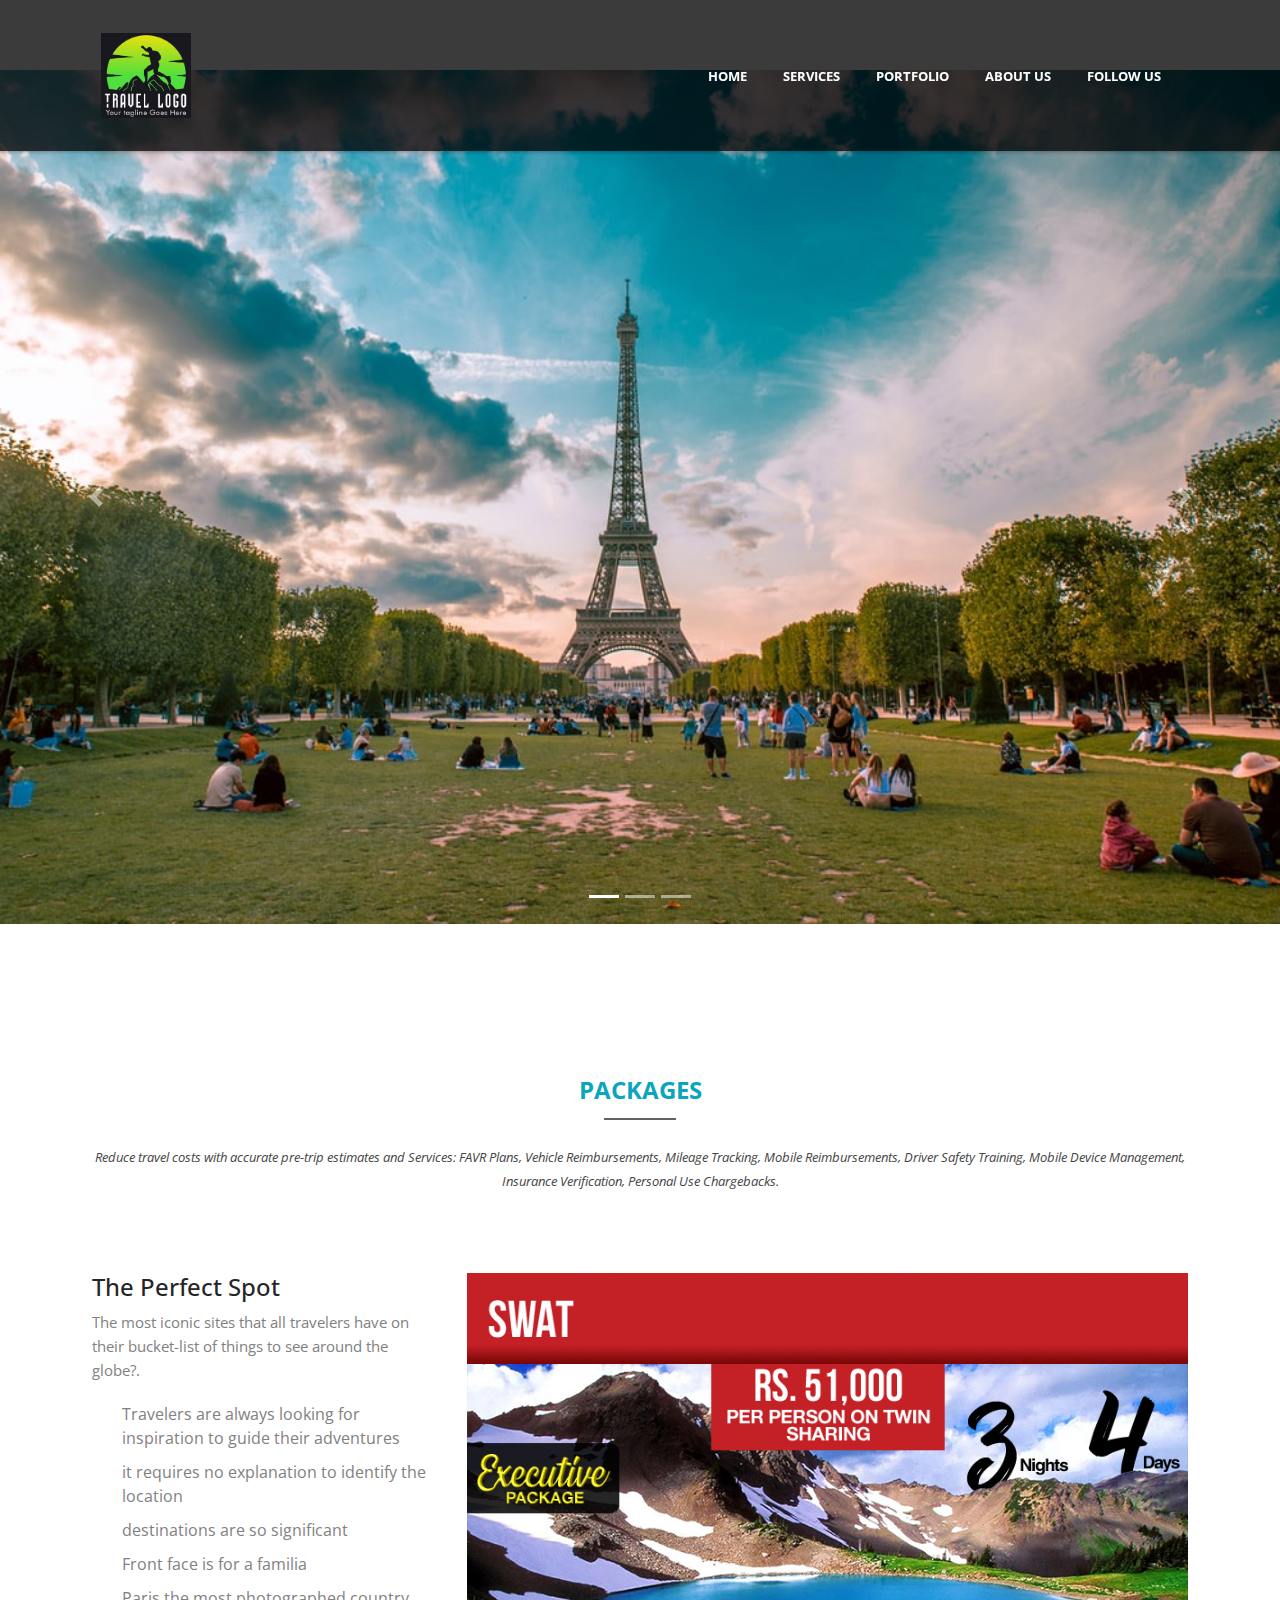
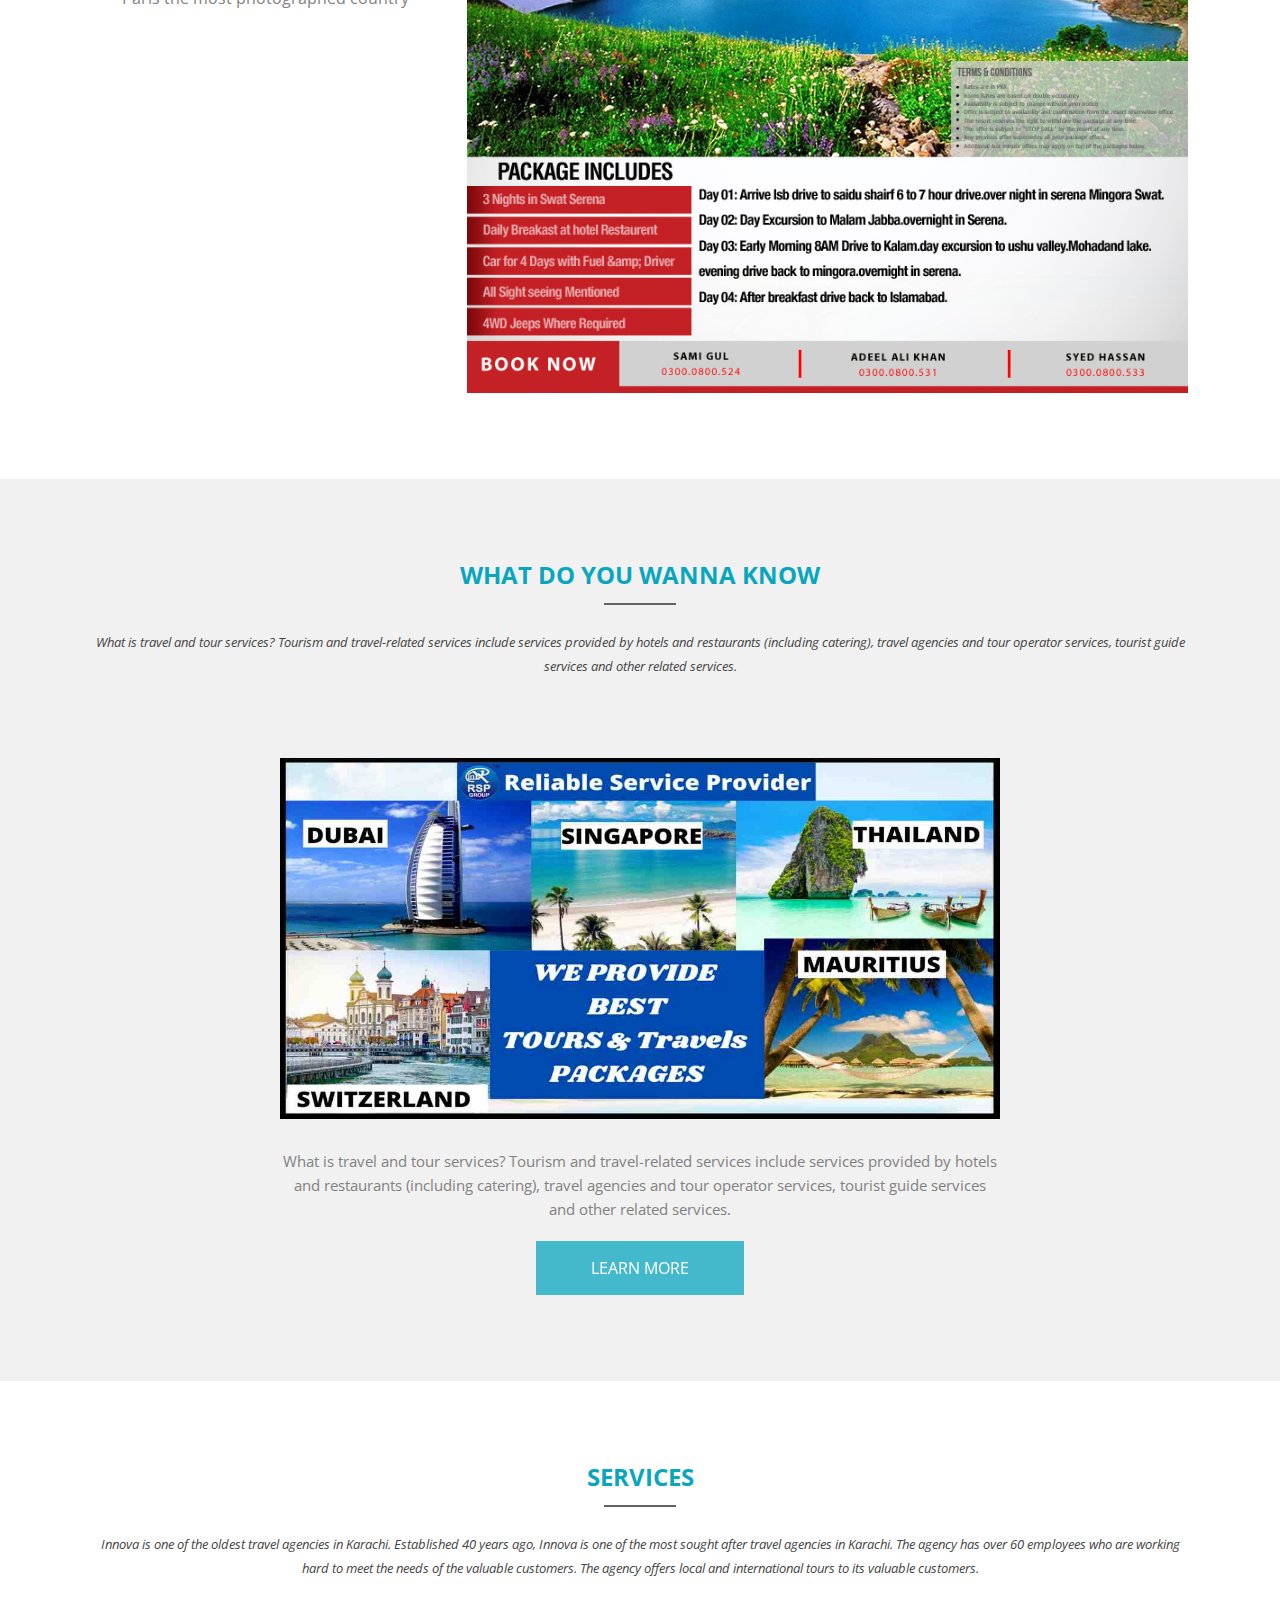
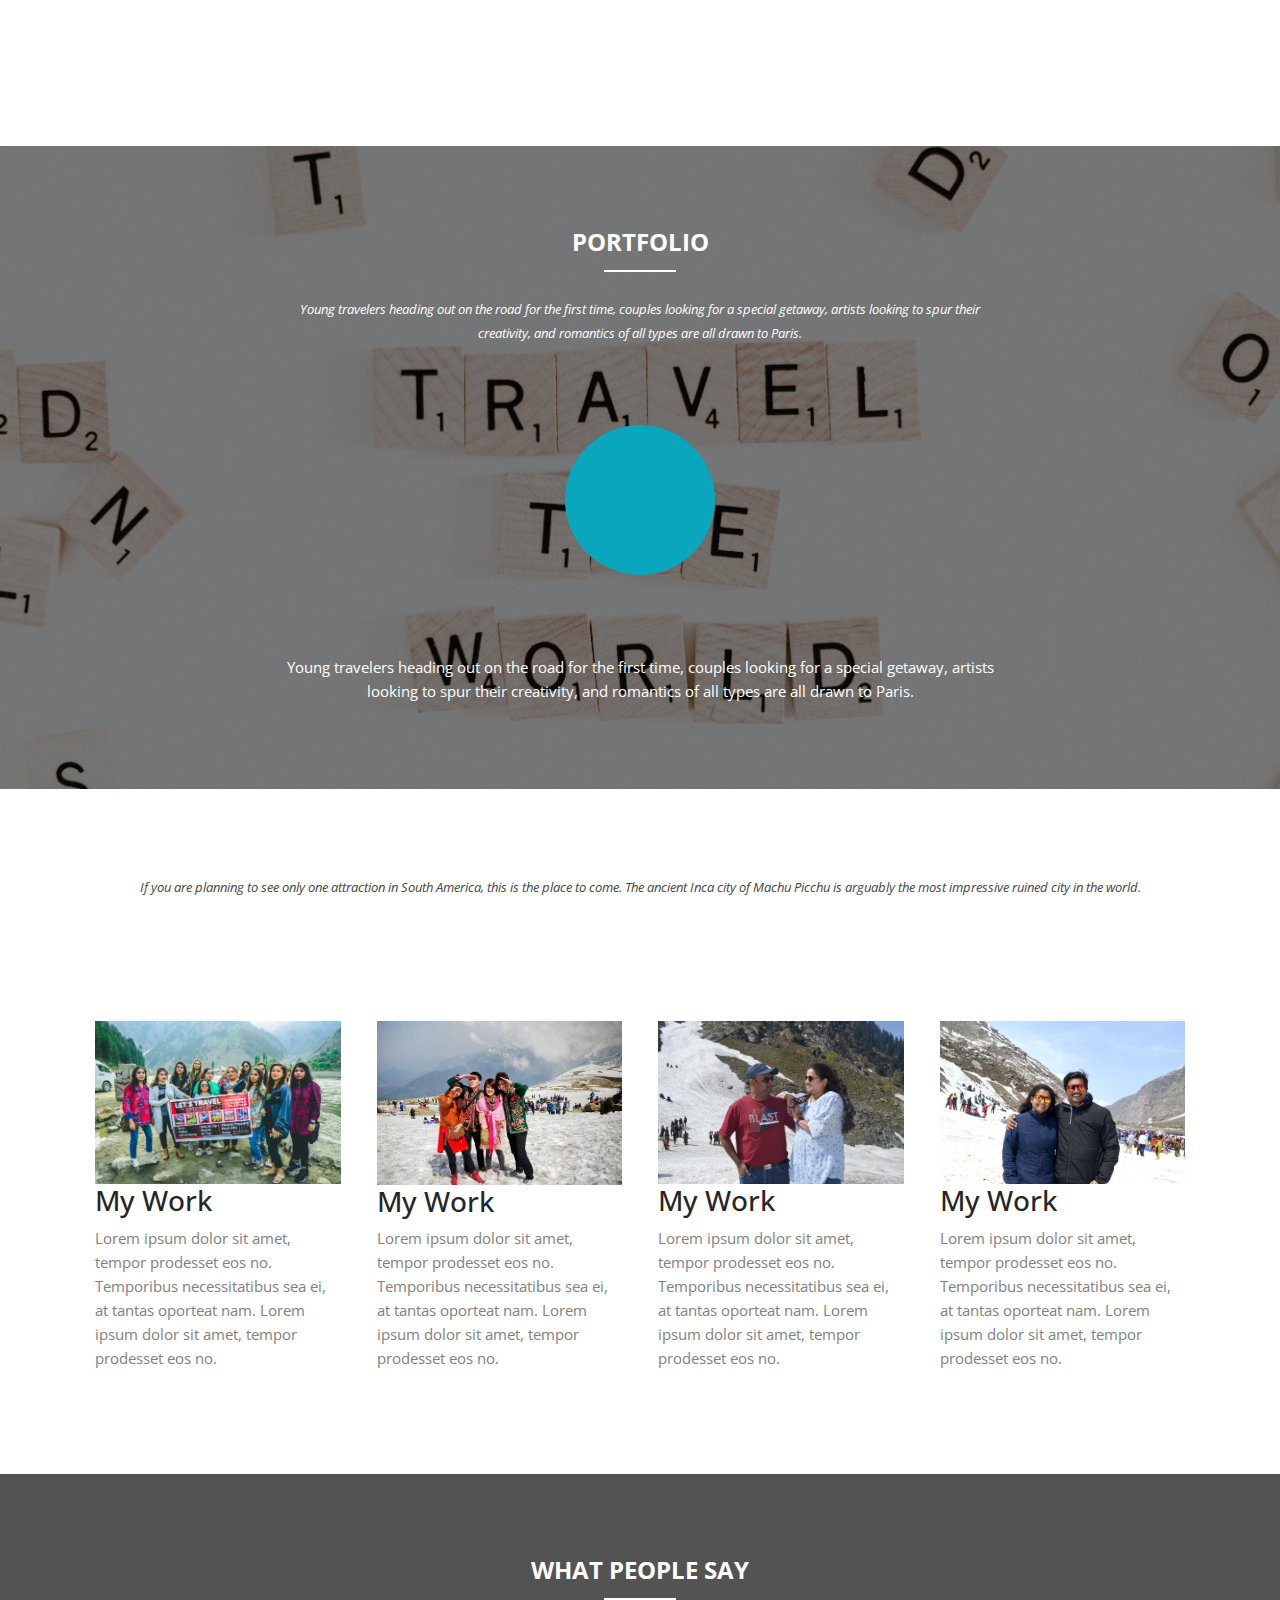
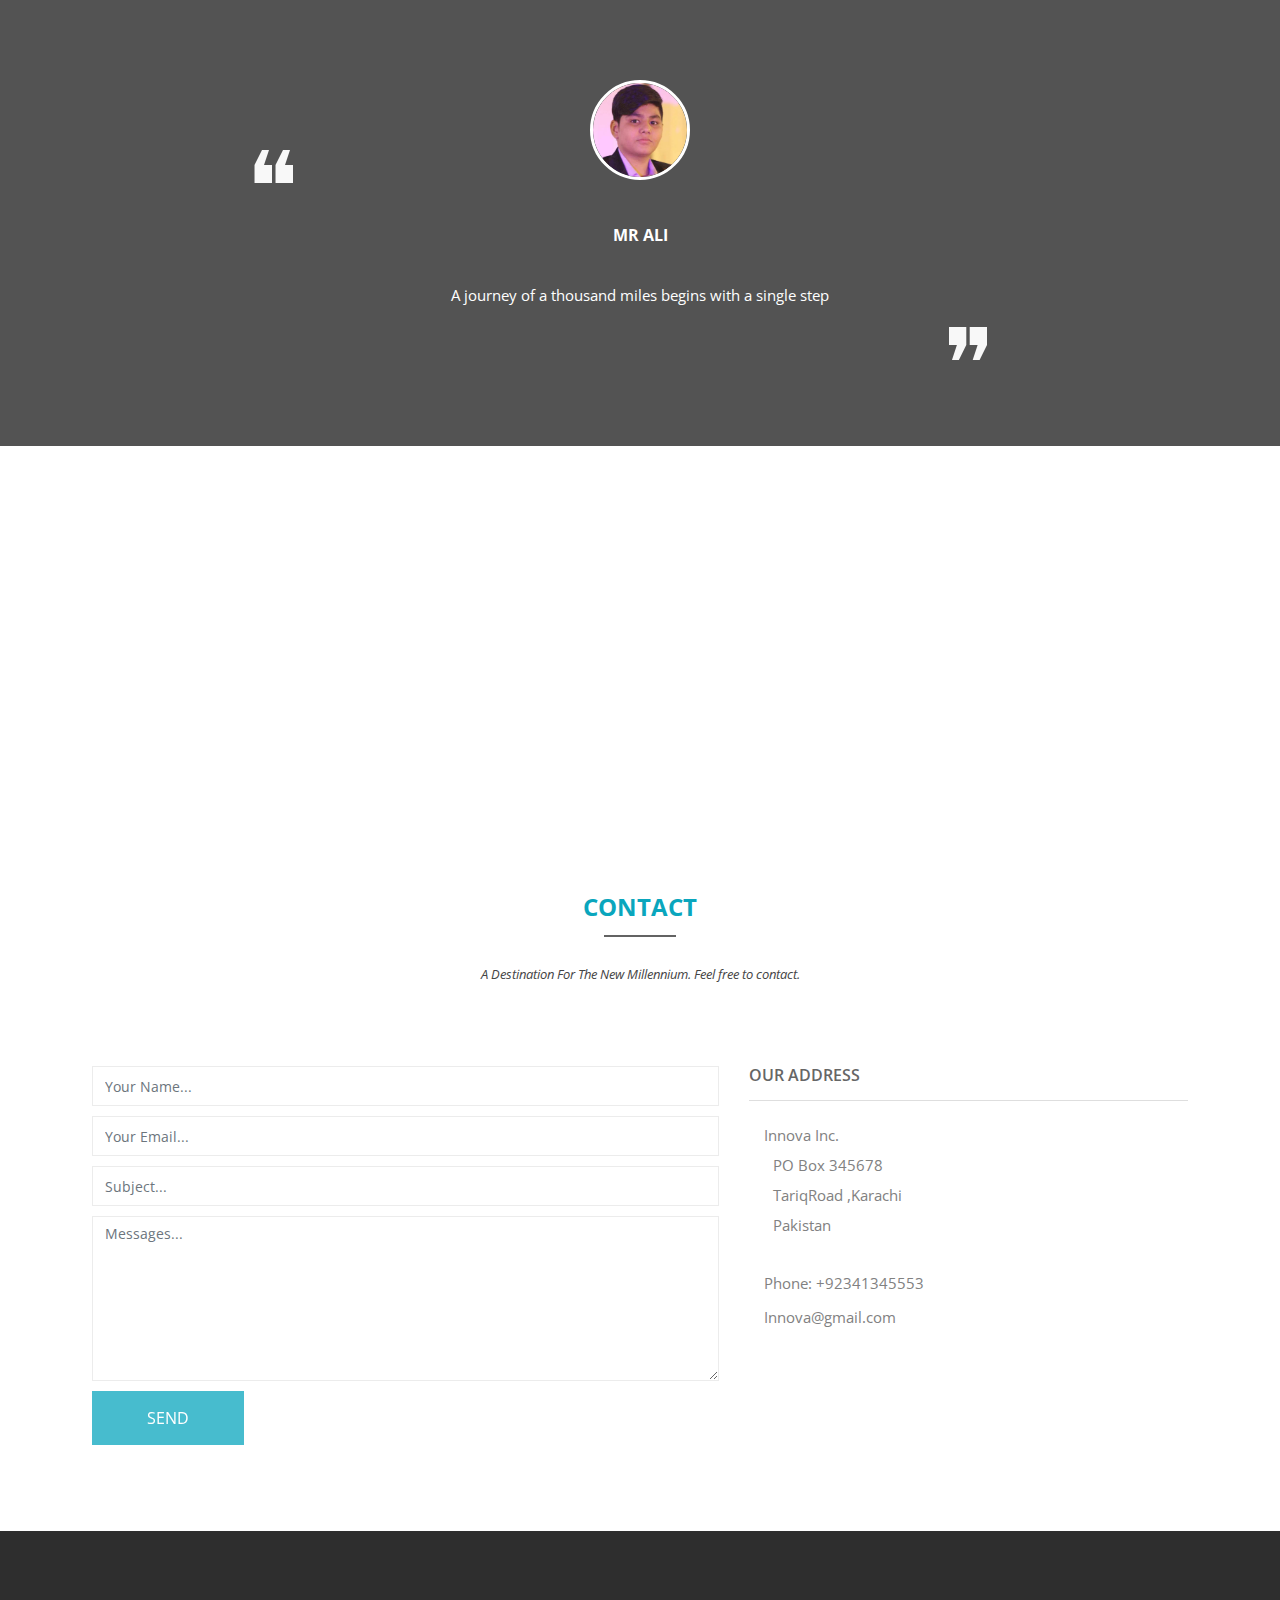
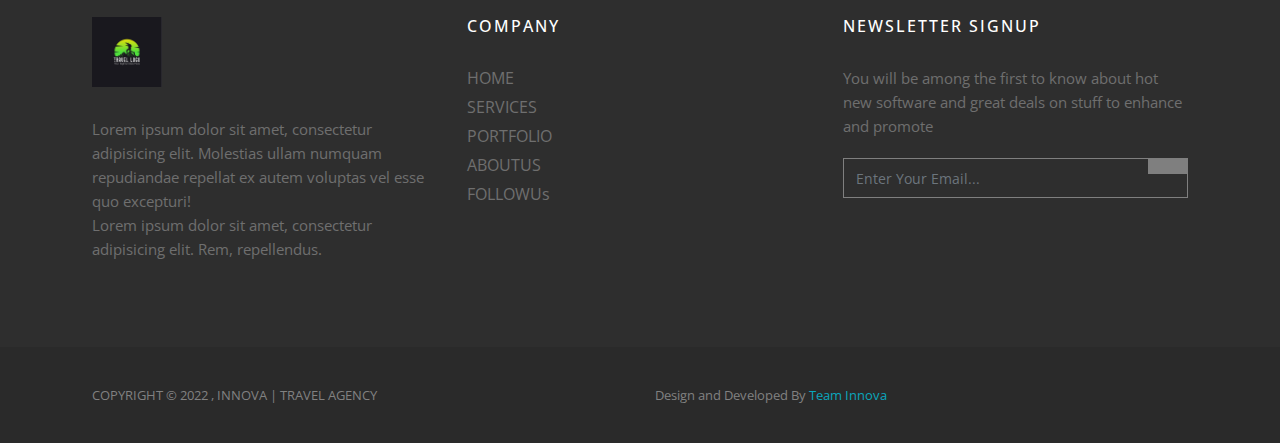
<file: InnovaTravelAgency/index.html>
<!DOCTYPE html>
<html lang="en" class="no-js">
<head>
	
	<meta charset="utf-8">
	<meta http-equiv="X-UA-Compatible" content="IE=edge,chrome=1">
	<title>Innova Tour & Travels</title>
	<meta name="viewport" content="width=device-width, initial-scale=1">
	<link rel="stylesheet" href="http://fonts.googleapis.com/css?family=Open+Sans:400,300,700">
	<link rel="stylesheet" href="https://cdn.jsdelivr.net/npm/bootstrap@4.0.0/dist/css/bootstrap.min.css" integrity="sha384-Gn5384xqQ1aoWXA+058RXPxPg6fy4IWvTNh0E263XmFcJlSAwiGgFAW/dAiS6JXm" crossorigin="anonymous">
	<link rel="stylesheet" href="css/style.css">
</head>

<body id="body">

<header id="navigation" class="fixed-top animated-header">
  <div class="container">
    <nav class="navbar navbar-expand-lg navbar-dark">
      <a class="navbar-brand" href="#body">
        <img class="img-fluid" src="images/tourlogo.jpg" width="90px" alt="">
      </a>
      <button class="navbar-toggler" type="button" data-toggle="collapse" data-target="#navbarSupportedContent"
        aria-controls="navbarSupportedContent" aria-expanded="false" aria-label="Toggle navigation">
        <span class="navbar-toggler-icon"></span>
      </button>

      <div class="collapse navbar-collapse" id="navbarSupportedContent">
        <ul class="navbar-nav ml-auto text-center" id="nav">
          <li class="nav-item active">
            <a class="nav-link" href="#body">Home</a>
          </li>
          <li class="nav-item">
            <a class="nav-link" href="#services">Services</a>
          </li>
          <li class="nav-item">
            <a class="nav-link" href="#portfolio">Portfolio</a>
          </li>
          <li class="nav-item">
            <a class="nav-link" href="#social">About Us</a>
          </li>
          <li class="nav-item">
            <a class="nav-link" href="#contact">Follow Us</a>
          </li>
          </li>
        </ul>
      </div>
    </nav>
  </div>
</header>
<main class="site-content" role="main">
	<section class="slider">
	<div id="carouselExampleIndicators" class="carousel slide" data-ride="carousel">
		<ol class="carousel-indicators">
		  <li data-target="#carouselExampleIndicators" data-slide-to="0" class="active"></li>
		  <li data-target="#carouselExampleIndicators" data-slide-to="1"></li>
		  <li data-target="#carouselExampleIndicators" data-slide-to="2"></li>
		</ol>
		<div class="carousel-inner">
		  <div class="carousel-item active">
			<img class="d-block w-100" src="images/slider-1.jpg" alt="First slide">
		  </div>
		  <div class="carousel-item">
			<img class="d-block w-100" src="images/slider-2.jpg" alt="Second slide">
		  </div>
		  <div class="carousel-item">
			<img class="d-block w-100" src="images/slider-3.jpg" alt="Third slide">
		  </div>
		</div>
		<a class="carousel-control-prev" href="#carouselExampleIndicators" role="button" data-slide="prev">
		  <span class="carousel-control-prev-icon" aria-hidden="true"></span>
		  <span class="sr-only">Previous</span>
		</a>
		<a class="carousel-control-next" href="#carouselExampleIndicators" role="button" data-slide="next">
		  <span class="carousel-control-next-icon" aria-hidden="true"></span>
		  <span class="sr-only">Next</span>
		</a>
	  </div>
	  </section>
	<section id="feature">
		<div class="container">
			<div class="row">
				<div class="col-lg-12">
					<div class="section-title text-center">
						<h2>Packages</h2>
						<p>Reduce travel costs with accurate pre-trip estimates and Services: FAVR Plans, Vehicle Reimbursements, Mileage Tracking, Mobile Reimbursements, Driver Safety Training, Mobile Device Management, Insurance Verification, Personal Use Chargebacks.</p>
					</div>
				</div>
				<div class="col-md-4">
					<h4>The Perfect Spot</h4>
					<p>The most iconic sites that all travelers have on their bucket-list of things to see around the globe?.</p>
					<ul class="list-nav">
						<li><i class="ion-ios-checkmark-empty"></i>Travelers are always looking for inspiration to guide their adventures</li>
						<li><i class="ion-ios-checkmark-empty"></i>it requires no explanation to identify the location</li>
						<li><i class="ion-ios-checkmark-empty"></i>destinations are so significant</li>
						<li><i class="ion-ios-checkmark-empty"></i>Front face is for a familia</li>
						<li><i class="ion-ios-checkmark-empty"></i> Paris the most photographed country</li>
					</ul>
				</div>
				<div class="col-md-8">
					<img class="img-fluid" src="images/features.jpg" alt="">
				</div>
			</div>
		</div>
	</section>


	<section id="prototype">
		<div class="container">
			<div class="row">
				<div class="col-lg-12">
					<div class="section-title text-center">
						<h2>What Do You Wanna Know</h2>
						<p>What is travel and tour services?
							Tourism and travel-related services include services provided by hotels and restaurants (including catering), travel agencies and tour operator services, tourist guide services and other related services.</p>
					</div>
				</div>
				<div class="col-md-8 mx-auto text-center">
					<div class="block">
						<img src="images/prototype.jpg" alt="" class="">
						<p>What is travel and tour services?
							Tourism and travel-related services include services provided by hotels and restaurants (including catering), travel agencies and tour operator services, tourist guide services and other related services.</p>
						<a href="#" class="btn btn-blue btn-effect">Learn More</a>

					</div>
				</div>
			</div>
		</div>
	</section>

	<section id="services">
		<div class="container">
			<div class="row">
				<div class="col-lg-12">
					<div class="section-title text-center">
						<h2>Services</h2>
						<p>Innova is one of the oldest travel agencies in Karachi. Established 40 years ago, Innova is one of the most sought after travel agencies in Karachi. The agency has over 60 employees who are working hard to meet the needs of the valuable customers. The agency offers local and international tours to its valuable customers.</p>
					</div>
				</div>
			</div>
		</div>
	</section>
	
	<section class="video-bg">
		<div class="overlay"></div>
		<div class="container">
			<div class="row">
				<div class="mx-auto col-md-8">
					<div class="section-title text-center white">
						<h2>Portfolio</h2>
						<p>Young travelers heading out on the road for the first time, couples looking for a special getaway, artists looking to spur their creativity, and romantics of all types are all drawn to Paris. </p>
					</div>
					<div class="modal-section text-center">
						<a href="#" data-toggle="modal" data-target="#video-modal" class="video-popup-button">
							<i class="ion-play"></i>
						</a>
						<div class="modal fade" id="video-modal" tabindex="-1" role="dialog">
							<div class="modal-dialog modal-lg" role="document">
								<div class="modal-content">
									<div class="modal-header">
										<button type="button" class="close" data-dismiss="modal" aria-label="Close"><span aria-hidden="true">&times;</span></button>
									</div>
									<div class="modal-body">
										<div class="embed-responsive embed-responsive-16by9">
											<iframe class="embed-responsive-item" src="https://www.youtube.com/watch?v=Fk0z9pgAWGU"></iframe>
										</div>
									</div>
								</div>
							</div>
						</div>
					</div>
					<p>Young travelers heading out on the road for the first time, couples looking for a special getaway, artists looking to spur their creativity, and romantics of all types are all drawn to Paris. </p>
				</div>
			</div>
		</div>
	</section>
	
	<section id="portfolio">
		<div class="container">
			<div class="row">
				<div class="col-lg-12">
					<div class="section-title text-center">
						<p>If you are planning to see only one attraction in South America, this is the place to come. The ancient Inca city of Machu Picchu is arguably the most impressive ruined city in the world.</p>
					</div>
				</div>
			</div>
			<div class="row">
				<div class="column">
				  <div class="content">
					<img src="images/item-2.jpg" alt="Mountains" style="width:100%">
					<h3>My Work</h3>
					<p>Lorem ipsum dolor sit amet, tempor prodesset eos no. Temporibus necessitatibus sea ei, at tantas oporteat nam. Lorem ipsum dolor sit amet, tempor prodesset eos no.</p>
				  </div>
				</div>
				<div class="column">
				  <div class="content">
				  <img src="images/item-3.jpg" alt="Lights" style="width:100%">
					<h3>My Work</h3>
					<p>Lorem ipsum dolor sit amet, tempor prodesset eos no. Temporibus necessitatibus sea ei, at tantas oporteat nam. Lorem ipsum dolor sit amet, tempor prodesset eos no.</p>
				  </div>
				</div>
				<div class="column">
				  <div class="content">
				  <img src="images/item-6.jpg" alt="Nature" style="width:100%">
					<h3>My Work</h3>
					<p>Lorem ipsum dolor sit amet, tempor prodesset eos no. Temporibus necessitatibus sea ei, at tantas oporteat nam. Lorem ipsum dolor sit amet, tempor prodesset eos no.</p>
				  </div>
				</div>
				<div class="column">
				  <div class="content">
				  <img src="images/item-5.jpg" alt="Mountains" style="width:100%">
					<h3>My Work</h3>
					<p>Lorem ipsum dolor sit amet, tempor prodesset eos no. Temporibus necessitatibus sea ei, at tantas oporteat nam. Lorem ipsum dolor sit amet, tempor prodesset eos no.</p>
				  </div>
				</div>
			  </div>
	</section>

	<section id="testimonials" class="parallax">
		<div class="container">
			<div class="row">

				<div class="col-lg-12">
					<div class="section-title text-center white ">
						<h2>What people say</h2>
					</div>
				</div>
				<div class="col-lg-12">
					<div id="testimonial" class="">
						<div class="testimonial-item text-center">
							<img class="img-fluid" src="images/member-1.png" alt="Our Clients">
							<div class="clearfix">
								<span>Mr ALI</span>
								<p>A journey of a thousand miles begins with a single step</p>
							</div>
						</div>
					</div>
				</div>
			</div>
		</div>
	</section>

	<section id="social" class="parallax">
		<div class="overlay">
			<div class="container">
				<div class="row">
					<div class="col-lg-12">
						<div class="section-title white text-center white ">
							<h2>FOLLOW US</h2>
							<p> I love travel because it relates to both traveling and life in general.Even the most foreign country or faraway places aren’t light years away. The journey may appear long and intimidating, but when you take one step at a time, it’s manageable. I think this is the perfect way to begin a list of the best quotes for travel lovers..</p>
						</div>
					</div>
				</div>
			</div>
		</div>
	</section>

	<section id="contact">
		<div class="container">
			<div class="row">
				<div class="col-lg-12">
					<div class="section-title text-center">
						<h2>Contact</h2>
						<p>A Destination For The New Millennium. Feel free to contact.
						</p>
					</div>
				</div>
				<div class="col-md-7 contact-form">
					<form id="contact-form" action="#" method="post">
						<div class="input-field">
							<input type="text" name="name" class="form-control" placeholder="Your Name...">
						</div>
						<div class="input-field">
							<input type="email" name="email" class="form-control" placeholder="Your Email...">
						</div>
						<div class="input-field">
							<input type="text" name="subject" class="form-control" placeholder="Subject...">
						</div>
						<div class="input-field">
							<textarea name="message" class="form-control" placeholder="Messages..."></textarea>
						</div>
						<div id="mail-success" class="success-ms">
							Thank you. The Mailman is on His Way :)
						</div>
						<button type="submit" id="submit" class="btn btn-blue btn-effect">Send</button>
					</form>

				</div>
				<div class="col-md-5">
					<address class="contact-details">
						<h3>Our Address</h3>
						<p><i class="ion-ios-home-outline"></i>Innova Inc.<span>PO Box 345678</span> <span>TariqRoad ,Karachi</span><span>Pakistan</span></p><br>
						<p><i class="ion-ios-telephone-outline"></i>Phone: +92341345553 </p>
						<p><i class="ion-ios-email-outline"></i>Innova@gmail.com</p>
					</address>
				</div>

			</div>
		</div>
	</section>
</main>
<footer id="footer">
  <div class="container">
    <div class="row">
      <div class="col-md-4">
        <h4>
          <a href="">
            <img class="img-responsive" src="images/logo.jpg" width="70px" alt="">
          </a>
        </h4>
        <p>Lorem ipsum dolor sit amet, consectetur adipisicing elit. Molestias ullam numquam repudiandae repellat ex autem
          voluptas vel esse quo excepturi!</p>
        <p>Lorem ipsum dolor sit amet, consectetur adipisicing elit. Rem, repellendus.</p>
      </div>
      <div class="col-md-4">
        <h4>Company</h4>
        <ul>
          <li><a href="#">HOME</a></li>
          <li><a href="#">SERVICES</a></li>
          <li><a href="#">PORTFOLIO</a></li>
          <li><a href="#">ABOUTUS</a></li>
          <li><a href="#">FOLLOWUs</a></li>
        </ul>
      </div>
      <div class="col-md-4">
        <h4>newsletter signup</h4>
        <p>You will be among the first to know about hot new software and great deals on stuff to enhance and promote</p>
        <form action="#" method="post" class="subscribe-form wow animated fadeInUp">
          <div class="input-field">
            <input type="email" class="subscribe form-control" placeholder="Enter Your Email...">
            <button type="submit" class="submit-icon">
              <i class="fa fa-paper-plane fa-lg"></i>
            </button>
          </div>
        </form>
      </div>
    </div>
  </div>
</footer>
<section id="footer-bottom">
  <div class="container">
    <div class="row">
      <div class="col-md-6">
        <p class="text-center text-lg-left">
          COPYRIGHT © 2022 , INNOVA | TRAVEL AGENCY
        </p>
      </div>
      <div class="col-md-6 text-right">
        <p class="text-center text-lg-left">
          Design and Developed By <a href="#">Team Innova</a>
        </p>
      </div>
    </div>
  </div>
</section>
<script src="https://code.jquery.com/jquery-3.2.1.slim.min.js" integrity="sha384-KJ3o2DKtIkvYIK3UENzmM7KCkRr/rE9/Qpg6aAZGJwFDMVNA/GpGFF93hXpG5KkN" crossorigin="anonymous"></script>
<script src="https://cdn.jsdelivr.net/npm/popper.js@1.12.9/dist/umd/popper.min.js" integrity="sha384-ApNbgh9B+Y1QKtv3Rn7W3mgPxhU9K/ScQsAP7hUibX39j7fakFPskvXusvfa0b4Q" crossorigin="anonymous"></script>
<script src="https://cdn.jsdelivr.net/npm/bootstrap@4.0.0/dist/js/bootstrap.min.js" integrity="sha384-JZR6Spejh4U02d8jOt6vLEHfe/JQGiRRSQQxSfFWpi1MquVdAyjUar5+76PVCmYl" crossorigin="anonymous"></script>
	<script src="js/main.js"></script>
</body>

</html>
</file>
<file: InnovaTravelAgency/css/style.css>
*{
  scroll-behavior: smooth!important;
}
body {
  background-color: #fff;
  font-family: "Open Sans", sans-serif;
  line-height: 24px;
  font-size: 16px;
  color: #818181;
}

figure,
p,
address {
  margin: 0;
}

iframe {
  border: 0;
}

a {
  color: #0aa6bd;
  transition: all 0.3s ease-out 0s;
}

a,
a:hover,
a:focus,
.btn:focus {
  text-decoration: none;
  outline: none;
}

h1,
h2,
h3,
h4,
h5,
h6,
.h1,
.h2,
.h3,
.h4,
.h5,
.h6 {
  font-family: "Open Sans", sans-serif;
  color: #252525;
}

p {
  font-size: 15px;
}

main > section {
  padding: 70px 0;
}

.btn {
  border-radius: 0;
  border: 0;
  position: relative;
  text-transform: uppercase;
}

.btn-blue {
  background-color: rgba(10, 166, 189, 0.75);
  box-shadow: 0 -2px 0 rgba(0, 0, 0, 0.15) inset;
  padding: 15px 55px;
  color: #fff;
}

.btn-border {
  border: 2px solid #fff;
  color: #fff;
  padding: 12px 35px;
}

.bg-blue {
  background-color: #0aa6bd;
}
.btn-effect {
  box-shadow: 0 0 1px rgba(0, 0, 0, 0);
 transform: translateZ(0);
}

.btn-effect:before {
  content: "";
  position: absolute;
  z-index: -1;
  top: 0;
  left: 0;
  right: 0;
  bottom: 0;
  background: #fff;
  transform: scaleX(0);

}

.btn-effect:hover,
.btn-effect:focus,
.btn-effect:active {
  color: rgb(9, 157, 178);
}

.btn-effect:hover:before,
.btn-effect:focus:before,
.btn-effect:active:before {
  transform: scaleX(1);
}

.section-title {
  margin-bottom: 80px;
}

.section-title.white {
  color: #fff;
}

.section-title h2 {
  color: #0aa6bd;
  font-size: 24px;
  font-weight: 700;
  line-height: 20px;
  margin-bottom: 25px;
  padding-bottom: 20px;
  position: relative;
  text-transform: uppercase;
}

.section-title p {
  color: #444;
  font-style: italic;
  font-size: 13px;
}

.section-title.white p {
  color: #fff;
}

.section-title.white h2 {
  color: #fff;
}

.section-title h2:after {
  position: absolute;
  left: 50%;
  bottom: 0;
  height: 2px;
  width: 72px;
  margin-left: -36px;
  background: #636363;
  content: "";
}

.section-title.white h2:after {
  background: #fff;
}

.parallax {
  background-attachment: fixed;
  background-position: center top;
  background-repeat: no-repeat;
  background-size: cover;
}
#navigation {
  transition: all 0.8s ease 0s;
  background-color: rgba(0, 0, 0, 0.77);
  box-shadow: 0 1px 4px rgba(0, 0, 0, 0.3);
  padding: 5px 0;
}

#navigation.animated-header {
  padding: 20px 0;
}

.nav-link {
  font-size: 13px;
  text-transform: uppercase;
  font-weight: bold;
}

.navbar-dark .navbar-nav .nav-link {
  color: #fff;
}
.navbar-dark .navbar-nav .nav-link:hover {
  color: #fff;
}

.nav-item {
  position: relative;
  margin: 0 10px;
}
.nav-item::before {
  content: "";
  position: absolute;
  width: 100%;
  height: 2px;
  bottom: 0;
  left: 0;
  background-color: #0aa6bd;
  visibility: hidden;
  transform: scaleX(0);
  transition: all 0.3s ease-in-out 0s;
}
.nav-item:hover::before {
  visibility: visible;
  transform: scaleX(1);
}
 #home-slider {
  position: relative;
  padding: 0;
}

.mask-overly {
  background: rgba(0, 0, 0, 0.2) none repeat scroll 0 0;
  bottom: 0;
  left: 0;
  position: absolute;
  right: 0;
  top: 0;
  z-index: 9;
}

.slider-1 {
  background-image: url(../images/slider-1.jpg);
}

.slider-2 {
  background-image: url(../images/slider-2.jpg);
}

.slider-3 {
  background-image: url(../images/slider-3.jpg);
}

.sl-slider-wrapper {
  width: 100%;
  margin: 0 auto;
  position: relative;
  overflow: hidden;
}

.sl-slider {
  position: absolute;
  top: 0;
  left: 0;
}
.sl-slide,
.sl-slides-wrapper,
.sl-slide-inner {
  position: absolute;
  width: 100%;
  height: 100%;
  top: 0;
  left: 0;
}

.sl-slide {
  z-index: 1;
}

.slide-caption {
  color: #fff;
  display: table;
  height: 100%;
  left: 0;
  min-height: 100%;
  position: absolute;
  text-align: center;
  top: 0;
  width: 60%;
  z-index: 999999;
  left: 50%;
  transform: translateX(-50%);
}

.slide-caption .caption-content {
  vertical-align: middle;
  display: table-cell;
}

.caption-content h2 {
  color: #fff;
  font-size: 50px;
  font-weight: 900;
  margin-bottom: 25px;
}

.caption-content > p {
  display: block;
  font-size: 16px;
  margin-bottom: 45px;
  text-transform: capitalize;
  margin-bottom: 65px;
  font-weight: 200;
}
#nav-arrows > a {
  border: 1px solid #fff;
  color: #fff;
  display: block;
  height: 60px;
  line-height: 76px;
  position: absolute;
  text-align: center;
  top: 50%;
  width: 60px;
  z-index: 20;
  margin-top: -30px;
  transition: all 0.3s ease 0s;
}

#nav-arrows > a.sl-prev {
  transform: translateX(-50px);
  opacity: 0;
}

#slider:hover #nav-arrows > a.sl-prev {
  opacity: 1;
  transform: translateX(20px);
}

#nav-arrows > a.sl-next {
  right: 0;
  transform: translateX(50px);
  opacity: 0;
}

#slider:hover #nav-arrows > a.sl-next {
  opacity: 1;
  transform: translateX(-20px);
}

#nav-arrows > a.sl-next:hover,
#nav-arrows > a.sl-prev:hover {
  background-color: #0aa6bd;
  border-color: #0aa6bd;
  color: #fff;
}
.sl-content-slice {
  overflow: hidden;
  position: absolute;
  box-sizing: content-box;
  background: #fff;
  -webkit-backface-visibility: hidden;
  backface-visibility: hidden;
  opacity: 1;
}
.sl-slide-horizontal .sl-content-slice {
  width: 100%;
  height: 50%;
  left: -200px;
  transform: translateY(0%) scale(1);
}

.sl-slide-horizontal .sl-content-slice:first-child {
  top: -200px;
  padding: 200px 200px 0px 200px;
}

.sl-slide-horizontal .sl-content-slice:nth-child(2) {
  top: 50%;
  padding: 0px 200px 200px 200px;
}

.sl-slide-vertical .sl-content-slice {
  width: 50%;
  height: 100%;
  top: -200px;
  transform: translateX(0%) scale(1);
}

.sl-slide-vertical .sl-content-slice:first-child {
  left: -200px;
  padding: 200px 0px 200px 200px;
}

.sl-slide-vertical .sl-content-slice:nth-child(2) {
  left: 50%;
  padding: 200px 200px 200px 0px;
}

.sl-content-wrapper {
  position: absolute;
}

.sl-content {
  width: 100%;
  height: 100%;
} 
.list-nav {
  padding: 0;
  margin-top: 20px;
}

.list-nav li {
  list-style: none;
  margin: 0;
  padding: 0;
  font-size: 16px;
  padding-left: 30px;
  margin-bottom: 10px;
  position: relative;
}

.list-nav li i {
  position: absolute;
  left: 0;
  top: 4px;
  font-size: 28px;
  color: #1fb5f6;
}

#prototype {
  background: #f1f1f1;
}

#prototype .block img {
  width: 100%;
  height: auto;
  margin-bottom: 20px;
}

#prototype .block p {
  margin-top: 10px;
}

#prototype .block .btn {
  margin-top: 20px;
}

.service-icon {
  border: 3px solid transparent;
  display: inline-block;
  line-height: 40px;
  transition: all 0.3s ease 0s;
}

.service-item {
  margin-bottom: 60px;
  padding: 0 14px;
}

.service-icon i {
  font-size: 60px;
  color: #0aa6bd;
}

.service-item h3 {
  font-size: 13px;
  font-weight: 600;
  margin-top: 10px;
  margin-bottom: 20px;
  color: #3c3d41;
  text-transform: uppercase;
}

.service-item p {
  color: #7e848e;
  font-weight: 200;
}

.video-bg {
  background: transparent url("../images/travelportfolio.jpg") no-repeat scroll center center/cover;
  color: #fff;
  position: relative;
  text-align: center;
  z-index: 1;
}

.modal-dialog {
  margin: 100px auto;
}

.modal-header {
  border: none;
}

.modal-backdrop {
  z-index: -1040 !important;
}

.video-bg .section-title p {
  color: #fff;
}

.video-bg .overlay {
  background-color: rgba(0, 0, 0, 0.5);
  position: absolute;
  left: 0;
  right: 0;
  top: 0;
  bottom: 0;
  z-index: 0;
}

.video-popup-button {
  background-color: #0aa6bd;
  border-radius: 50%;
  color: #fff;
  display: inline-block;
  font-size: 90px;
  height: 150px;
  line-height: 150px;
  margin-bottom: 80px;
  width: 150px;
  position: relative;
}

.video-popup-button i {
  margin-left: 15px;
}

.video-popup-button:hover,
.video-popup-button:focus {
  background-color: transparent;
  color: #fff;
}

.video-popup-button:before {
  border: 2px solid #fff;
  border-radius: 50%;
  bottom: 0;
  content: "";
  left: 0;
  opacity: 0;
  position: absolute;
  right: 0;
  top: 0;
  transition: all 0.3s ease 0s;
}

.video-popup-button:hover:before {
  opacity: 1;
}

.project-wrapper {
  margin: 0;
  padding: 0;
  list-style: none;
  text-align: center;
}

.project-wrapper .row {
  margin: 0;
}

.project-wrapper [class^=col-] {
  padding-left: 0;
  padding-right: 0;
}

.portfolio-filter {
  font-size: 0;
  list-style: outside none none;
  margin: 0 0 40px;
  padding: 0;
}

.portfolio-filter li {
  display: inline-block;
}

.portfolio-filter li a {
  color: #777;
  display: block;
  font-size: 14px;
  padding: 0 20px;
  position: relative;
}

.portfolio-filter li a.active {
  color: #0aa6bd;
}

.portfolio-filter li a::after {
  bottom: auto;
  content: "/";
  position: absolute;
  right: 0;
  top: auto;
}

.portfolio-filter li:last-child a::after {
  content: none;
}

.portfolio-item {
  cursor: pointer;
  overflow: hidden;
  position: relative;
}

.portfolio-item img {
  transition: all 0.4s ease 0s;
}

.portfolio-item:hover img {
  transform: translateY(-105px);
}

figcaption.mask {
  background-color: #f1f1f1;
  bottom: 0;
  color: #333;
  padding: 25px;
  position: absolute;
  width: 100%;
  text-align: left;
  transform: translateY(100%);
  transition: all 0.4s ease 0s;
}

.portfolio-item:hover figcaption.mask {
  transform: translateY(0px);
}

figcaption.mask h3 {
  margin-top: 0;
  color: #333;
  font-size: 18px;
  margin-bottom: 15px;
  opacity: 0;
  transform: translateY(30px);
  transition: all 0.4s ease 0.1s;
}

figcaption.mask p {
  line-height: 1.3;
  transform: translateY(30px);
  opacity: 0;
  transition: all 0.4s ease 0.3s;
}

.portfolio-item:hover figcaption.mask h3,
.portfolio-item:hover figcaption.mask p {
  opacity: 1;
  transform: translateY(0px);
}

ul.external {
  list-style: outside none none;
  margin: 0;
  padding: 0;
  position: absolute;
  right: 0;
  top: -47px;
  transition: all 0.4s ease 0s;
}

ul.external li {
  display: inline-block;
}

ul.external li a {
  background-color: rgba(255, 255, 255, 0.9);
  color: #818181;
  display: block;
  padding: 10px 18px 13px;
  transition: all 0.5s ease 0s;
}

ul.external li a:hover {
  background-color: #0aa6bd;
  color: #fff;
}

.portfolio-item:hover ul.external {
  top: 0;
}
#testimonials {
  background-image: url(../images/imgtravel.jpg);
  color: #fff;
  position: relative;
}

#testimonials:before {
  background-color: rgba(26, 26, 26, 0.75);
  padding: 70px 0 40px;
  position: absolute;
  top: 0;
  right: 0;
  left: 0;
  bottom: 0;
  content: "";
}

.testimonial-item {
  margin: 0 auto;
  padding-bottom: 50px;
  width: 64%;
}

.testimonial-item img {
  border: 3px solid #fff;
  border-radius: 50%;
  display: inline-block;
  height: auto;
  max-width: 100px;
}

.testimonial-item > div {
  line-height: 30px;
  position: relative;
}

.testimonial-item > div:before {
  background-image: url("../images/icons/quotes.png");
  background-repeat: no-repeat;
  bottom: 127px;
  height: 33px;
  left: -35px;
  position: absolute;
  width: 45px;
  content: "";
}

.testimonial-item > div:after {
  background-image: url("../images/icons/quotes.png");
  background-position: -58px 0;
  background-repeat: no-repeat;
  bottom: -50px;
  height: 33px;
  position: absolute;
  right: 0;
  width: 45px;
}

.testimonial-item > div > span {
  display: inline-block;
  font-weight: 700;
  margin: 40px 0 30px;
  text-transform: uppercase;
}

#testimonials .owl-buttons {
  border: 2px solid #fff;
  display: inline-block;
  padding: 0;
  margin-left: 50%;
  transform: translateX(-50%);
}

.owl-controls .owl-page,
.owl-controls .owl-buttons div {
  cursor: pointer;
  display: inline-block;
  margin: 0 8px;
  padding: 10px;
}

#testimonials .owl-prev:hover,
#testimonials .owl-next:hover {
  color: #fff;
}
 #social {
  background-image: url(../images/imgtravel.jpg);
}
.input-field {
  margin-bottom: 10px;
}

.form-control {
  border: 1px solid #ececec;
  border-radius: 0;
  box-shadow: none;
  color: #818181;
  font-size: 14px;
  height: 40px;
}

.form-control:focus {
  box-shadow: none;
  border-color: #0aa6bd;
}

textarea.form-control {
  width: 100%;
  height: 165px;
}

.input-field label.error {
  color: red;
  display: block;
  font-size: 13px;
  font-weight: 400;
}

#submit:hover {
  color: #fff;
}

#submit:before {
  background-color: rgba(10, 166, 189, 0.75);
}

#submit.btn-effect:after {
  background: #2e2e2e;
}

.contact-details h3 {
  border-bottom: 1px solid #dedede;
  font-weight: 600;
  margin-bottom: 15px;
  padding-bottom: 15px;
  text-transform: uppercase;
  font-size: 16px;
  margin-top: 0;
  color: #666;
}

.contact-details p {
  line-height: 30px;
}

.contact-details p i {
  margin-right: 15px;
  font-size: 25px;
  color: #000;
}

.contact-details span {
  display: block;
  margin-left: 24px;
}

#google-map {
  padding: 0;
  height: 400px;
}

#map-canvas {
  width: 100%;
  height: 300px;
}
#footer {
  background-color: #2e2e2e;
  padding: 70px 0;
  color: #fff;
}

.footer-content {
  width: 390px;
  margin: 0 auto;
}

.footer-content > div {
  margin-bottom: 40px;
}

.footer-content > div > p:first-child {
  margin-bottom: 15px;
  text-transform: uppercase;
}

.subscribe-form {
  position: relative;
}

.subscribe.form-control {
  background-color: transparent;
  border: 1px solid #7f7f7f;
}

.subscribe.form-control:focus {
  box-shadow: none;
}

.submit-icon {
  background-color: #7f7f7f;
  border: 0 none;
  border-radius: 0;
  color: #c1c1c1;
  padding: 8px 20px;
  position: absolute;
  overflow: hidden;
  right: 0;
  top: 0;
}

.submit-icon .fa-paper-plane {
  position: relative;
  top: 0;
  transform: translateX(0);
  transition: all 0.3s ease 0.2s;
}

.submit-icon:hover .fa-paper-plane {
  position: relative;
  top: -37px;
  transform: translateX(30px);
}

.footer-content .footer-social {
  margin: 40px 0 35px;
}

.footer-social ul {
  list-style: outside none none;
  margin: 0;
  padding: 0;
  text-align: center;
}

.footer-social ul li {
  display: inline-block;
  margin: 0 10px;
}

.footer-social ul li a {
  color: #7f7f7f;
  display: block;
  transition: all 0.2s ease 0s;
}

.footer-social ul li a:hover {
  color: #0aa6bd;
}

.footer-content > p {
  color: #ababab;
  font-size: 12px;
}


@media (min-width: 980px) and (max-width: 1150px) {
 
  #about .welcome-block img {
    margin-bottom: 30px;
  }
}

@media (min-width: 768px) and (max-width: 979px) {
  
  .caption-content h2 {
    font-size: 40px;
  }
  .caption-content p {
    font-size: 25px;
  }
  .caption-content strong {
    font-size: 45px;
  }

  .recent-works {
    margin-bottom: 50px;
  }
  .service-item {
    margin-bottom: 50px;
  }

  .testimonial-item {
    width: 100%;
  }
  .testimonial-item {
    width: 80%;
  }
  .testimonial-item > div:after {
    bottom: -35px;
  }
  .contact-form {
    margin-bottom: 50px;
  }
}

@media only screen and (max-width: 767px) {
  body {
    font-size: 14px;
  }
  .parallax {
    background-position: centet tip !important;
  }
  .section-title h2 {
    font-size: 25px;
  }

  .navbar-inverse .navbar-toggle {
    border-color: #fff;
  }
  .navbar-inverse .navbar-toggle:hover,
.navbar-inverse .navbar-toggle:focus {
    background-color: transparent;
  }

  .caption-content h2 {
    font-size: 18px;
  }
  .caption-content > span {
    font-size: 16px;
    margin-bottom: 20px;
  }
  .caption-content p {
    font-size: 16px;
    margin-bottom: 30px;
  }
  .caption-content strong {
    font-size: 22px;
  }

  .recent-works {
    margin-bottom: 85px;
  }
  #about h3 {
    font-size: 18px;
    margin: 0 0 35px !important;
  }
  #about .owl-buttons {
    margin-top: 20px;
  }
  #about .message-body {
    margin-bottom: 45px;
  }
  #about .welcome-block img {
    margin: 0 25px 15px 0;
  }

  .service-item {
    width: 100%;
  }  
  .testimonial-item {
    width: 95%;
  }
  .testimonial-item > div:before,
.testimonial-item > div:after {
    background-image: none;
  }
  .testimonial-item > div > span {
    margin: 30px 0 20px;
  }
  .social-button li {
    margin: 0 10px;
  }
  .social-button li a {
    height: 65px;
    line-height: 71px;
    width: 65px;
  }

  .contact-form {
    margin-bottom: 50px;
  }

  .footer-content {
    width: 100%;
  }
  .footer-social ul li {
    margin: 0 7px;
  }
}
.success-ms {
  background-color: #6cb670;
  border-radius: 4px;
  color: #fff;
  display: none;
  font-size: 13px;
  padding: 10px;
  margin-bottom: 10px;
}

.error-ms {
  display: none;
  padding: 10px;
  color: #d8000c;
  border-radius: 4px;
  font-size: 13px;
  background-color: #ffbaba;
  margin-bottom: 10px;
}


@media only screen and (min-width: 480px) and (max-width: 767px) {

  .caption-content h2 {
    font-size: 35px;
  }
  .caption-content p {
    font-size: 25px;
  }
  .caption-content strong {
    font-size: 35px;
  }
  
  #about .welcome-block h3 {
    margin: 0 0 35px;
  }
 
  .service-item {
    margin: 0 auto 50px;
    width: 55%;
  }
 
  .testimonial-item {
    width: 80%;
  }
  .testimonial-item > div:before {
    bottom: 160px;
  }
  
  .social-button li a {
    height: 90px;
    line-height: 96px;
    width: 90px;
  }
 
  .contact-form {
    margin-bottom: 50px;
  }

  .footer-content {
    width: 380px;
  }
}

#footer p {
  color: #6f6f6f;
}

#footer form {
  margin-top: 20px;
}

#footer ul {
  padding-left: 0;
}

#footer ul li {
  list-style: none;
  margin-bottom: 5px;
}

#footer ul li a {
  color: #6f6f6f;
  display: block;
}

#footer ul li a:hover {
  color: rgb(9, 157, 178);
}

#footer h4 {
  color: #fff;
  text-transform: uppercase;
  font-weight: 500;
  margin-top: 0;
  margin-bottom: 30px;
  letter-spacing: 2px;
  font-size: 16px;
}

#footer-bottom {
  background: #2a2a2a;
  padding: 20px 0;
}

#footer-bottom p {
  font-size: 13px;
}





.main {
  max-width: 1000px;
  margin: auto;
}

h1 {
  font-size: 50px;
  word-break: break-all;
}

.row {
  margin: 8px -16px;
}
.row,
.row > .column {
  padding: 8px;
}
.column {
  float: left;
  width: 25%;
}
.row:after {
  content: "";
  display: table;
  clear: both;
}
.content {
  background-color: white;
  padding: 10px;
}
@media screen and (max-width: 900px) {
  .column {
    width: 50%;
  }
}
@media screen and (max-width: 600px) {
  .column {
    width: 100%;
  }
}
 #slides {
  position: relative;
}
#slides .slides-container {
  display: none;
}
#slides .scrollable {
  *zoom: 1;
  position: relative;
  top: 0;
  left: 0;
  overflow-y: auto;
  -webkit-overflow-scrolling: touch;
  height: 100%;
}
#slides .scrollable:after {
  content: "";
  display: table;
  clear: both;
}

.slides-navigation {
  margin: 0 auto;
  position: absolute;
  z-index: 3;
  top: 46%;
  width: 100%;
}
.slides-navigation a {
  position: absolute;
  display: block;
}
.slides-navigation a.prev {
  left: 0;
}
.slides-navigation a.next {
  right: 0;
}

.slides-pagination {
  position: absolute;
  z-index: 3;
  bottom: 0;
  text-align: center;
  width: 100%;
}
.slides-pagination a {
  border: 2px solid #222;
  border-radius: 15px;
  width: 10px;
  height: 10px;
  display: -moz-inline-stack;
  display: inline-block;
  vertical-align: middle;
  *vertical-align: auto;
  zoom: 1;
  *display: inline;
  background-image: url("[data-uri]");
  margin: 2px;
  overflow: hidden;
  text-indent: -100%;
}
.slides-pagination a.current {
  background: #222;
}
</file>
